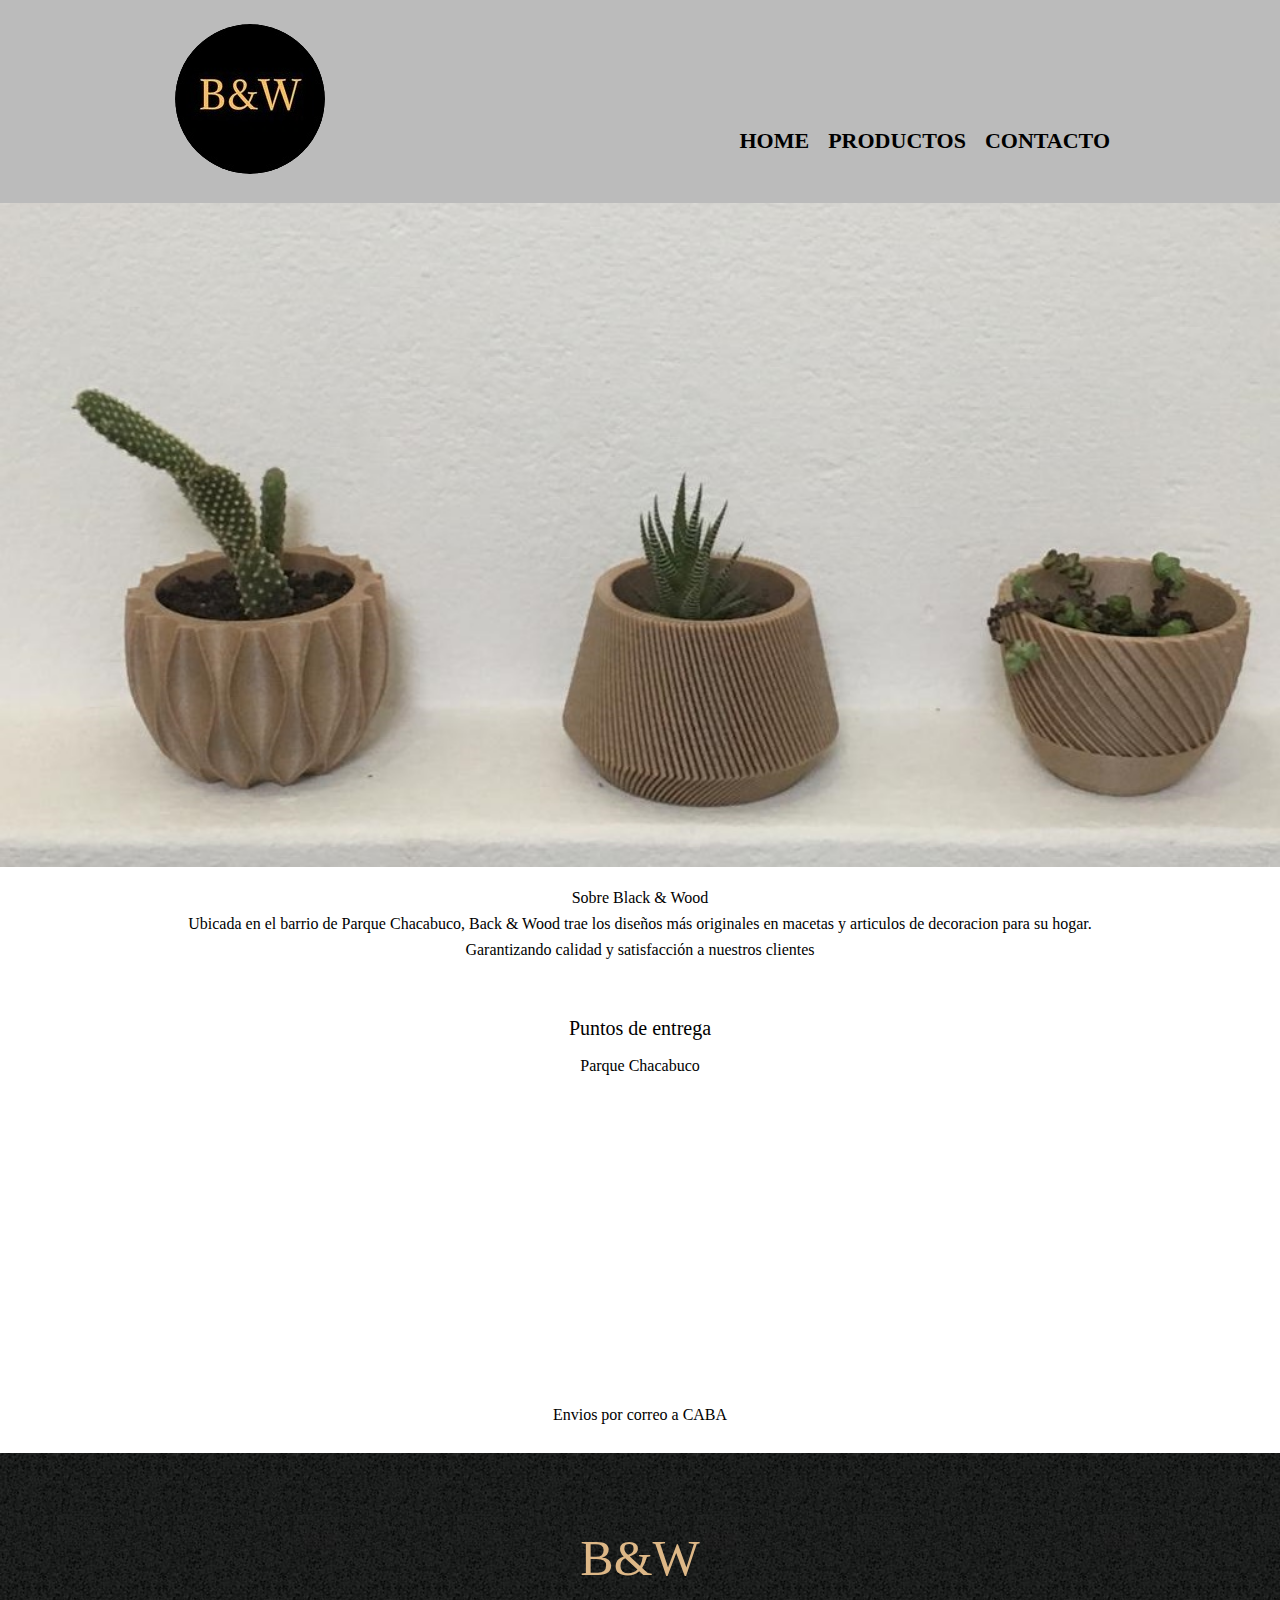
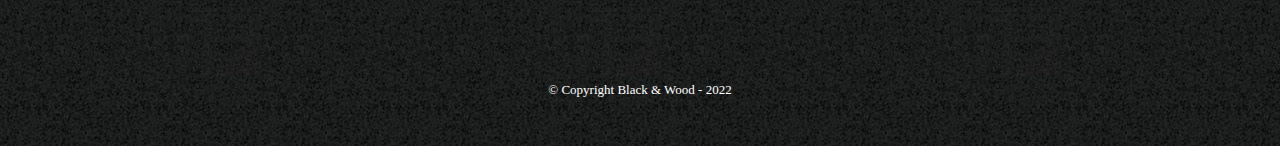
<file: templates/index.html>
<!DOCTYPE html>

<html lang="es">

<head>

    <meta charset="UTF-8">
    <title>Black & Wood</title>
    <link rel="stylesheet" href="../static\style\reset.css">
    <link rel="stylesheet" href="../static\style\productos.css">
    <link rel="stylesheet" href="../static\style\style.css">

</head>

<body>

    <header>
        <div class="caja">
            <h1><img src="../static/imagenes/b&w_ccexpress.png"></h1>
            <nav>
                <ul>
                    <li><a href="index.html">Home</a></li>
                    <li><a href="productos.html">Productos</a></li>
                    <li><a href="contacto.html">Contacto</a></li>
                </ul>
            </nav>
        </div>
    </header>

    <img id="banner" src="../static\imagenes\tres-macetas-bis.jpg">

    <div class="principal">

        <h2 class="titulo-centralizado">Sobre Black & Wood</h2>

        <p>Ubicada en el barrio de Parque Chacabuco, <strong>Back & Wood</strong> trae los diseños más originales en
            macetas y articulos de decoracion para su hogar.</p>

        <p>Garantizando calidad y satisfacción a nuestros clientes</p>

    </div>

    <div class="ubicacion">
        <h3>Puntos de entrega</h3>
        <ul>

            <li>
                <p>Parque Chacabuco</p>

            <iframe
                src="https://www.google.com/maps/embed?pb=!1m18!1m12!1m3!1d1641.4354105910006!2d-58.445495842029615!3d-34.63270459511296!2m3!1f0!2f0!3f0!3m2!1i1024!2i768!4f13.1!3m3!1m2!1s0x95bcca345e1084ff%3A0x395256f19c30a4f4!2sParque%20Chacabuco%2C%20C1424%20CABA!5e0!3m2!1ses-419!2sar!4v1647629152939!5m2!1ses-419!2sar"
                width="400" height="300" style="border:0;" allowfullscreen="" loading="lazy"></iframe>
            </li>

            <li>Envios por correo a CABA</li>

        </ul>

    </div>

    <footer>
        <h2>B&W</h2>
        <p class="copyright">&copy Copyright Black & Wood - 2022</p>
    </footer>

</body>

</html>
</file>
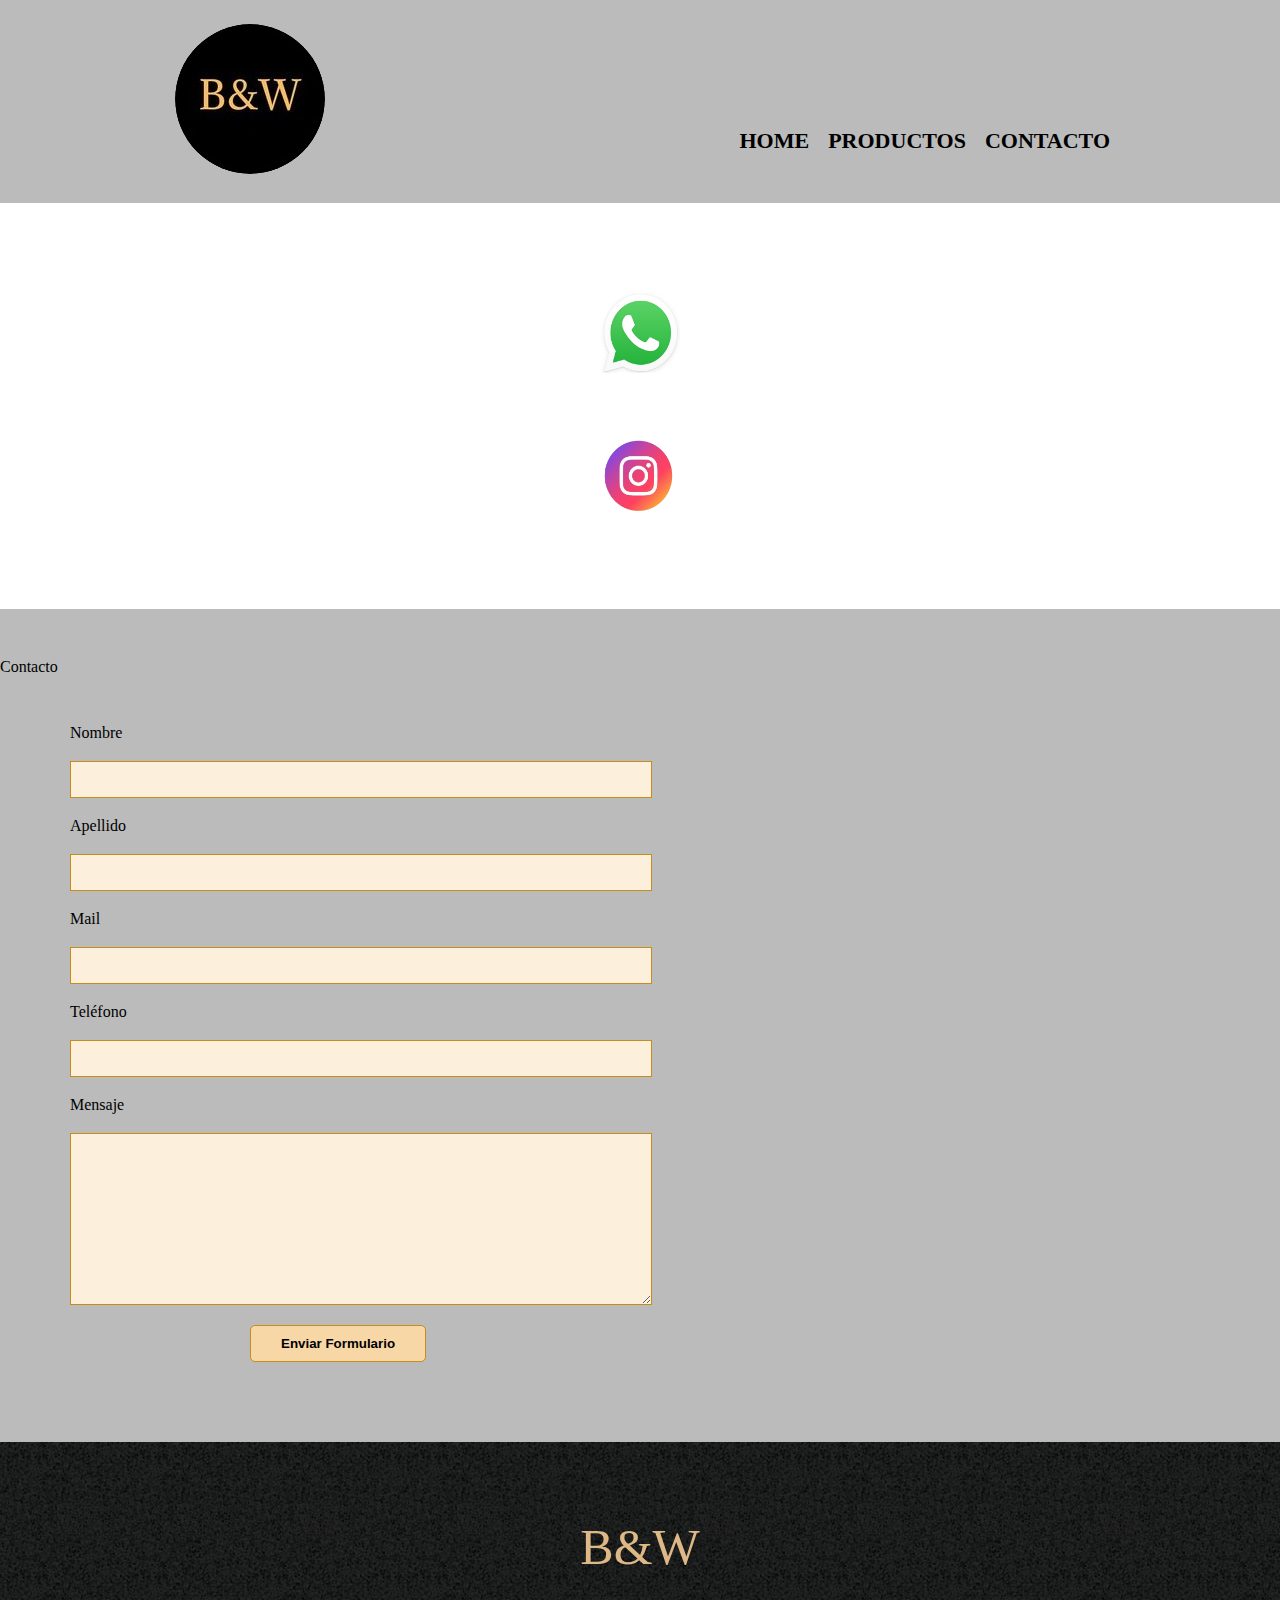
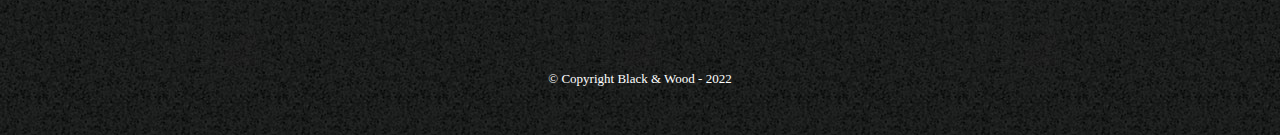
<file: templates/contacto.html>
<!DOCTYPE html>

<html>

<head>
    <meta charset="UTF-8">
    <title>Productos - Black & Wood</title>
    <link rel="stylesheet" href="../static\style\reset.css">
    <link rel="stylesheet" href="../static\style\productos.css">
    <link rel="stylesheet" href="../static\style\contacto.css">

</head>

<body>
    <header>
        <div class="caja">
            <h1><img src="../static/imagenes/b&w_ccexpress.png"></h1>
            <nav>
                <ul>
                    <li><a href="index.html">Home</a></li>
                    <li><a href="productos.html">Productos</a></li>
                    <li><a href="contacto.html">Contacto</a></li>
                </ul>
            </nav>
        </div>
    </header>

    <main>
        <div class="redes">
        <ul class="redes">
            <li>
                <a href="https://api.whatsapp.com/send?phone=5491167255492"><img src="../static/imagenes/WhatsApp-Logo2.png" alt=""></a>
            </li>
            <li>
                <a href="https://www.instagram.com/blackandwood_design/?hl=es-la"><img src="../static/imagenes/insta.png" alt=""></a>
            </li>
        </ul>
        </div>

        <div class="contacto">
            <h3>Contacto</h3>
            <form method="post" action="sendbymail.php" id="formulario">
                <label for="nombre">Nombre</label>
                <input type="text" id="nombre" data-form-nombre></input>
    
                <label for="apellido">Apellido</label>
                <input type="text" id="apellido" data-form-apellido></input>
    
                <label for="mail">Mail</label>
                <input type="email" id="mail" data-form-mail></input>
    
                <label for="telefono">Teléfono</label>
                <input type="text" id="telefono" data-form-telefono></input>
                
                <label for="mensaje">Mensaje</label>
                <textarea cols="70" rows="10" id="mensaje" data-form-mensaje></textarea>
    
                <button type="submit" id="send" data-form-btn>Enviar Formulario</button>
            </form>
        </div>
        

    </main>

    <footer>
        <h2>B&W</h2>
        <p class="copyright">&copy Copyright Black & Wood - 2022</p>
    </footer>


    <script src="../static\js\formulario-script.js"></script>
</body>

</html>
</file>
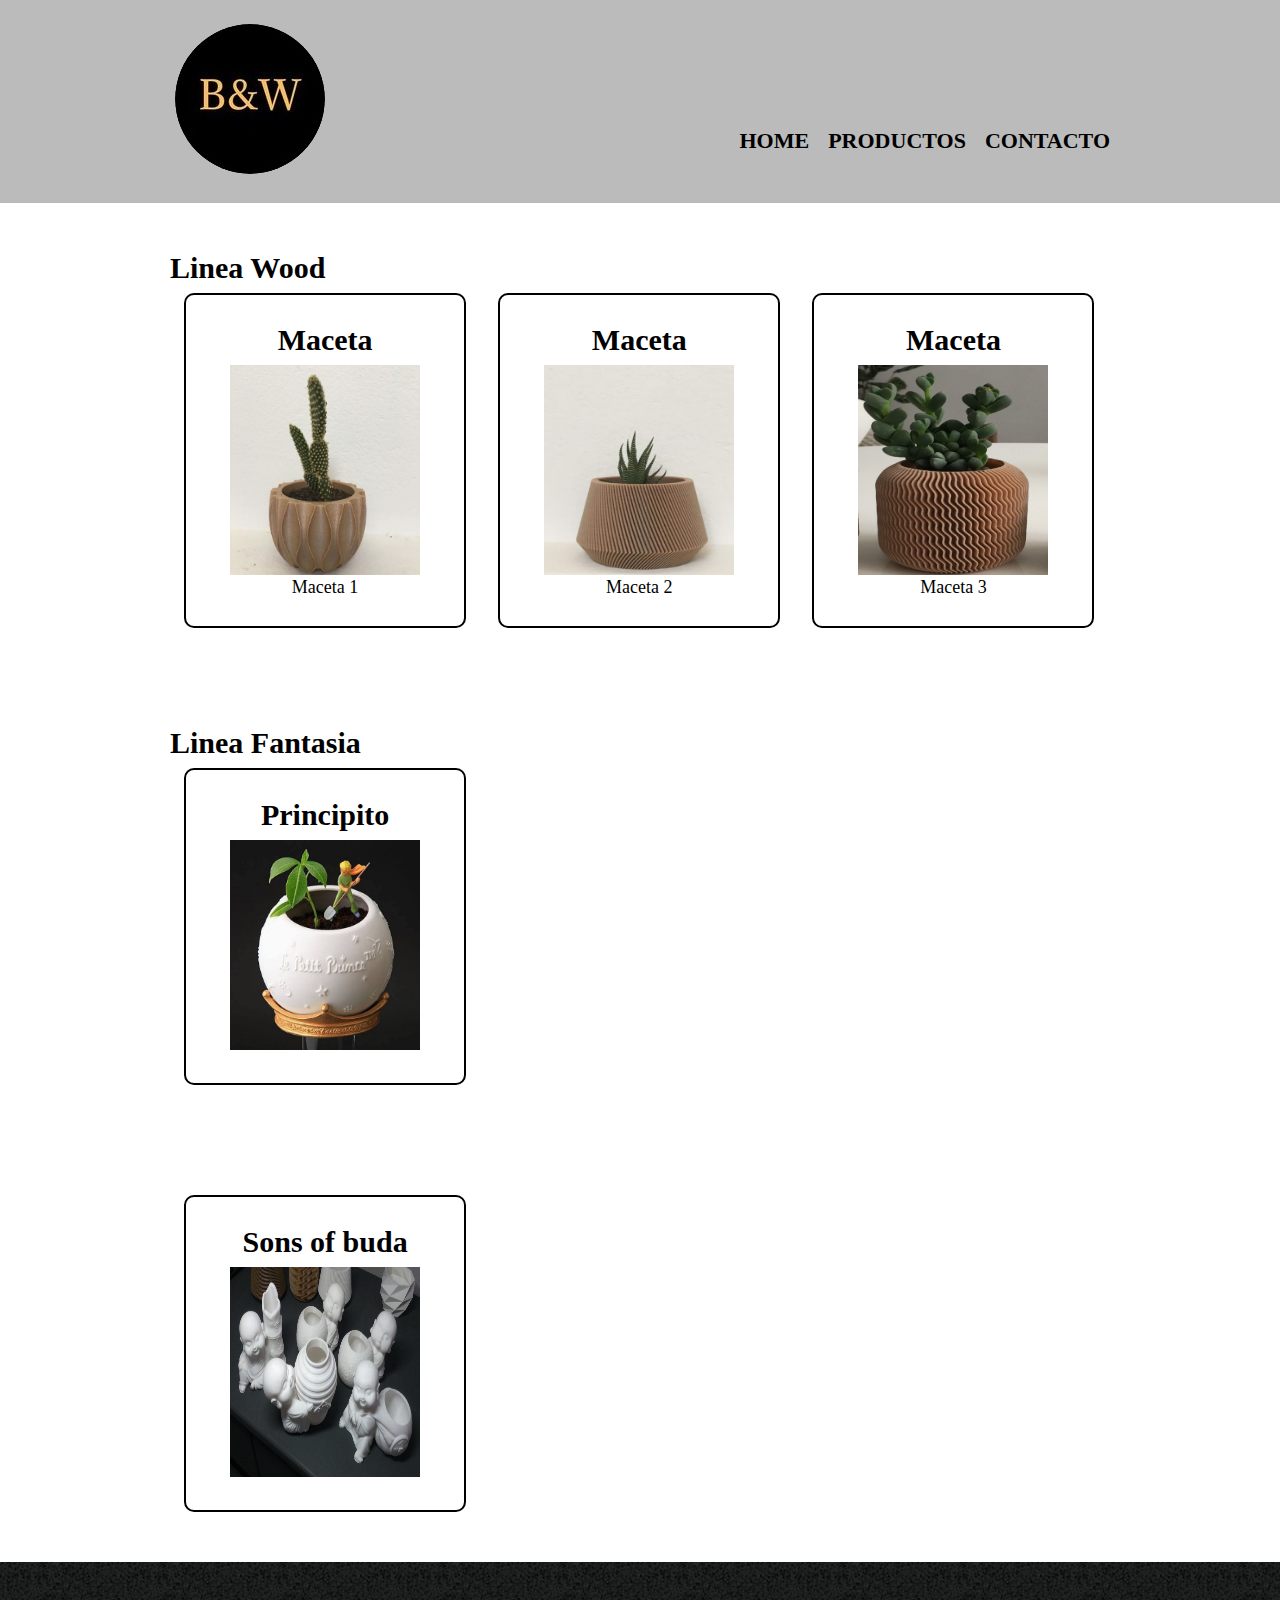
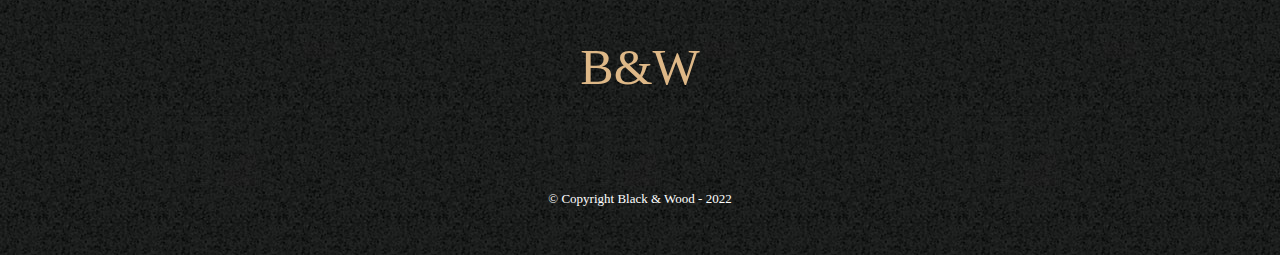
<file: templates/productos.html>
<!DOCTYPE html>

<html>
    <head>
        <meta charset="UTF-8">
        <title>Productos - Black & Wood</title>
        <link rel="stylesheet" href="../static\style\reset.css">
        <link rel="stylesheet" href="../static\style\productos.css">
        
    </head>
    <body>
        <header>
            <div class="caja">
                <h1><img src="../static/imagenes/b&w_ccexpress.png"></h1>
                <nav>
                    <ul>
                        <li><a href="index.html">Home</a></li>
                        <li><a href="productos.html">Productos</a></li>
                        <li><a href="contacto.html">Contacto</a></li>
                    </ul>
                </nav>
            </div>
        </header>

        <main>
            <ul class="productos">
                <h2>Linea Wood</h2>
                <li>
                    <h2>Maceta</h2>
                    <img src="../static\imagenes\maceta1.jpg">
                    <p class="producto-descripcion">Maceta 1</p>
                </li>
                <li>
                    <h2>Maceta</h2>
                    <img src="../static\imagenes\maceta2.jpg">
                    <p class="producto-descripcion">Maceta 2</p>
                </li>
                <li>
                    <h2>Maceta</h2>
                    <img src="../static\imagenes\maceta3.jpg">
                    <p class="producto-descripcion">Maceta 3</p>
                </li>
            </ul>
            <ul class="productos">
                <h2>Linea Fantasia</h2>
                <li>
                    <h2>Principito</h2>
                    <img src="../static\imagenes\principito.jpg" alt="">
                </li>

            </ul>
            <ul class="productos">
                <h2></h2>
                <li>
                    <h2>Sons of buda</h2>
                    <img src="../static\imagenes\budas.jpg" alt="">
                </li>
            </ul>
        </main>

        <footer>
            <h2>B&W</h2>
            <p class="copyright">&copy Copyright Black & Wood - 2022</p>
        </footer>
    </body>
</html>
</file>
